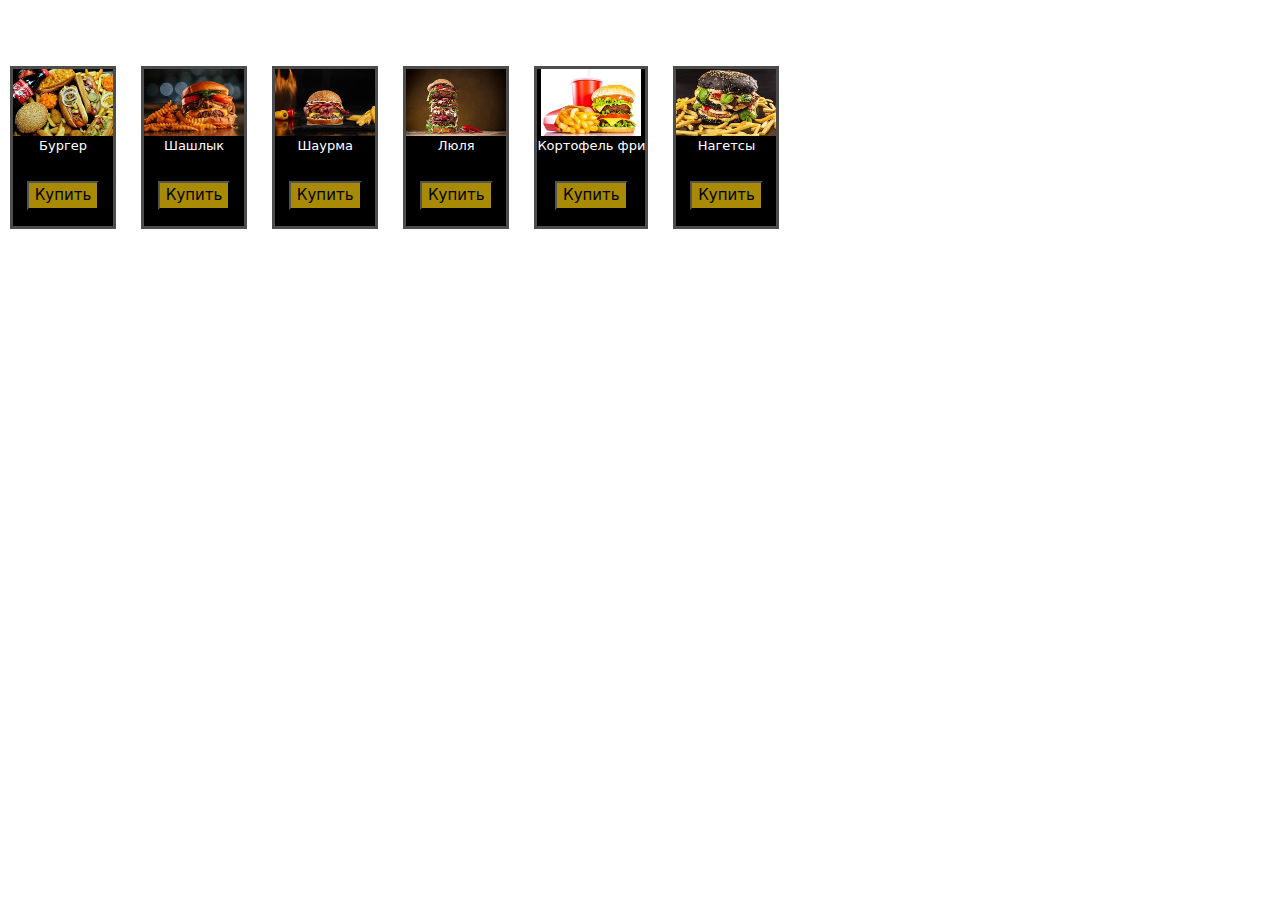
<file: index.html>
<!doctype html>
<html lang="en">
<head>
    <meta charset="UTF-8">
    <meta name="viewport"
          content="width=device-width, user-scalable=no, initial-scale=1.0, maximum-scale=1.0, minimum-scale=1.0">
    <meta http-equiv="X-UA-Compatible" content="ie=edge">
    <title>Document</title>
    <link rel="stylesheet" href="https://cdn.jsdelivr.net/npm/bootstrap@5.2.3/dist/css/bootstrap.min.css">
    <link rel="stylesheet" href="css/CSS.css">
</head>
<body>
    <div class="big">
        <h1>Магазин</h1>
        <div class="bloc">
            <div class="conteiner">
                <img src="img/1.jpg" alt="Картинка" class="imag">
                <p>Бургер</p>
                <p><button>Купить</button></p>
            </div>
            <div class="conteiner">
                <img src="img/2.jpg" alt="Картинка" class="imag">
                <p>Шашлык</p>
                <p><button>Купить</button></p>
            </div>
            <div class="conteiner">
                <img src="img/3.jpg" alt="Картинка" class="imag">
                <p>Шаурма</p>
                <p><button>Купить</button></p>
            </div>
            <div class="conteiner">
                <img src="img/4.jpg" alt="Картинка" class="imag">
                <p>Люля</p>
                <p><button>Купить</button></p>
            </div>
            <div class="conteiner">
                <img src="img/5.jpg" alt="Картинка" class="imag">
                <p>Кортофель фри</p>
                <p><button>Купить</button></p>
            </div>
            <div class="conteiner">
                <img src="img/7.jpeg" alt="Картинка" class="imag">
                <p>Нагетсы</p>
                <p><button>Купить</button></p>
            </div>

        </div>

    </div>

</body>
</html>
</file>
<file: css/CSS.css>
body {
    background: var(--tg-theme-bg-color);
    color: var(--tg-theme-text-color);
}
.conteiner {
    display: inline-block;
    border: 3px solid #4d4d4d;
    text-align: center;
    background-color: rgb(0, 0, 0);
    margin: 10px;
    color: white;
}
div img {
    width: 100px;
}
div p button {
    background: #a88a04;
    font-size: 15px;
    margin-top: 10px;
}
div h1 {
    color: #ffffff;
    text-align: center;
}
div p {
    font-size: 13px;
}
</file>
